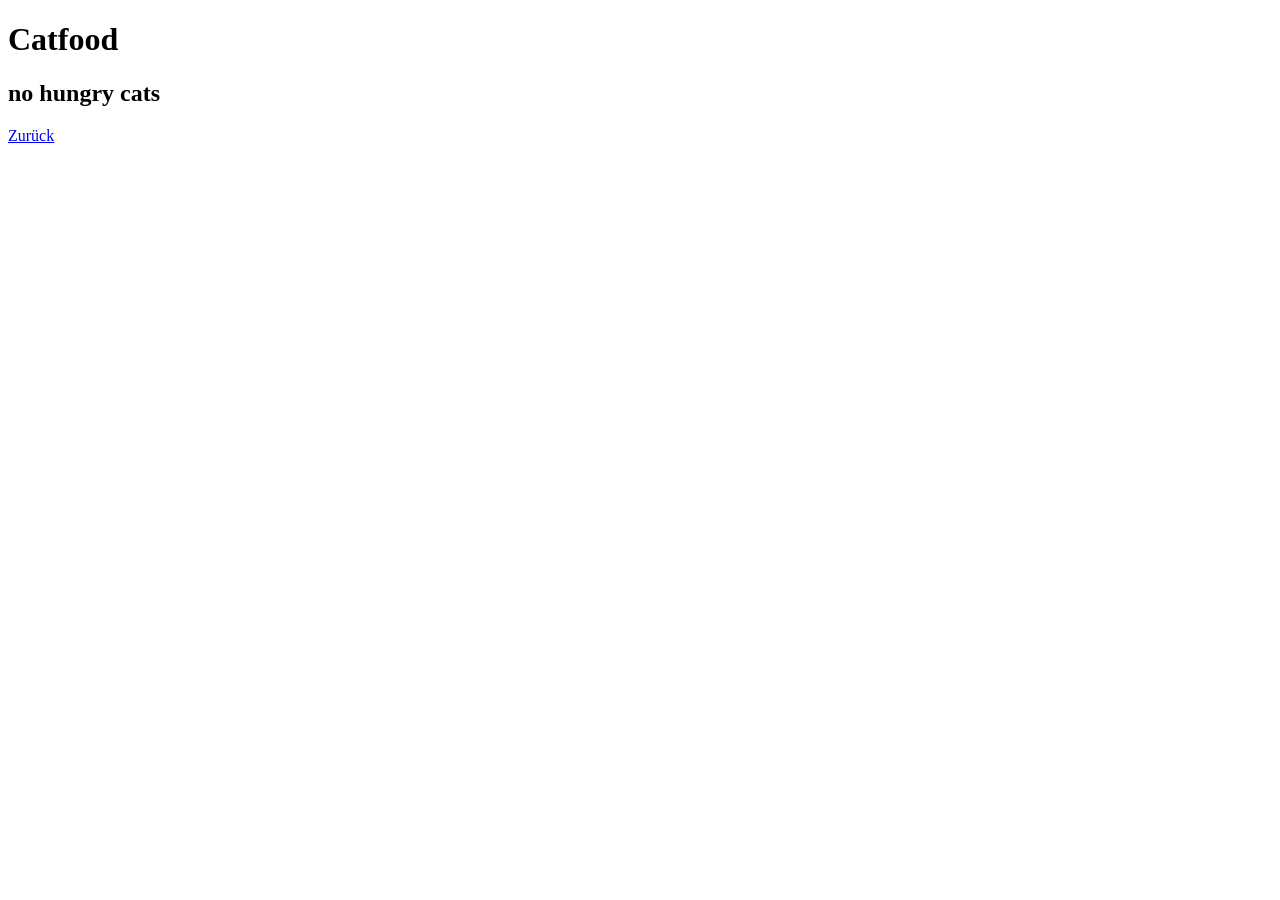
<file: food.html>
<!DOCTYPE html>
<html lang="en">

<head>
    <meta charset="UTF-8">
    <meta name="viewport" content="width=device-width, initial-scale=1.0">
    <title>Document</title>
</head>

<body>
    <h1>Catfood</h1>
    <h2>no hungry cats</h2>
    <a href="index.html">Zurück</a>

</body>

</html>
</file>
